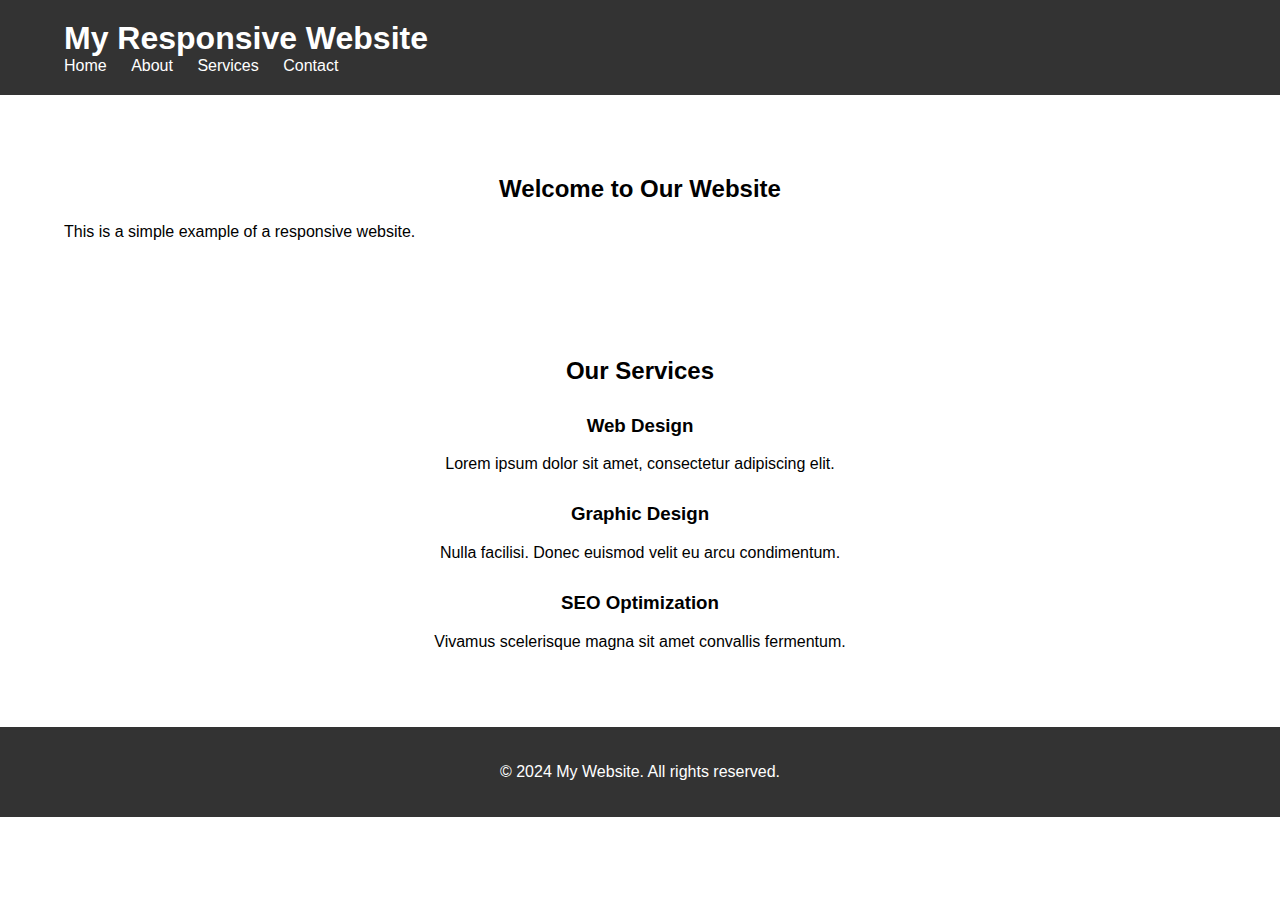
<file: index.html>
<!DOCTYPE html>
<html lang="en">
<head>
    <meta charset="UTF-8">
    <meta name="viewport" content="width=device-width, initial-scale=1.0">
    <title>Responsive Website</title>
    <link rel="stylesheet" href="styles.css">
</head>
<body>
    <header>
        <div class="container">
            <h1>My Responsive Website</h1>
            <nav>
                <ul>
                    <li><a href="index.html">Home</a></li>
                    <li><a href="about.html">About</a></li>
                    <li><a href="services.html">Services</a></li>
                    <li><a href="contact.html">Contact</a></li>
                </ul>
            </nav>
        </div>
    </header>
    
    <main>
        <section id="welcome">
            <div class="container">
                <h2>Welcome to Our Website</h2>
                <p>This is a simple example of a responsive website.</p>
            </div>
        </section>

        <section id="services">
            <div class="container">
                <h2>Our Services</h2>
                <div class="service">
                    <h3>Web Design</h3>
                    <p>Lorem ipsum dolor sit amet, consectetur adipiscing elit.</p>
                </div>
                <div class="service">
                    <h3>Graphic Design</h3>
                    <p>Nulla facilisi. Donec euismod velit eu arcu condimentum.</p>
                </div>
                <div class="service">
                    <h3>SEO Optimization</h3>
                    <p>Vivamus scelerisque magna sit amet convallis fermentum.</p>
                </div>
            </div>
        </section>
    </main>

    <footer>
        <div class="container">
            <p>&copy; 2024 My Website. All rights reserved.</p>
        </div>
    </footer>
</body>
</html>
</file>
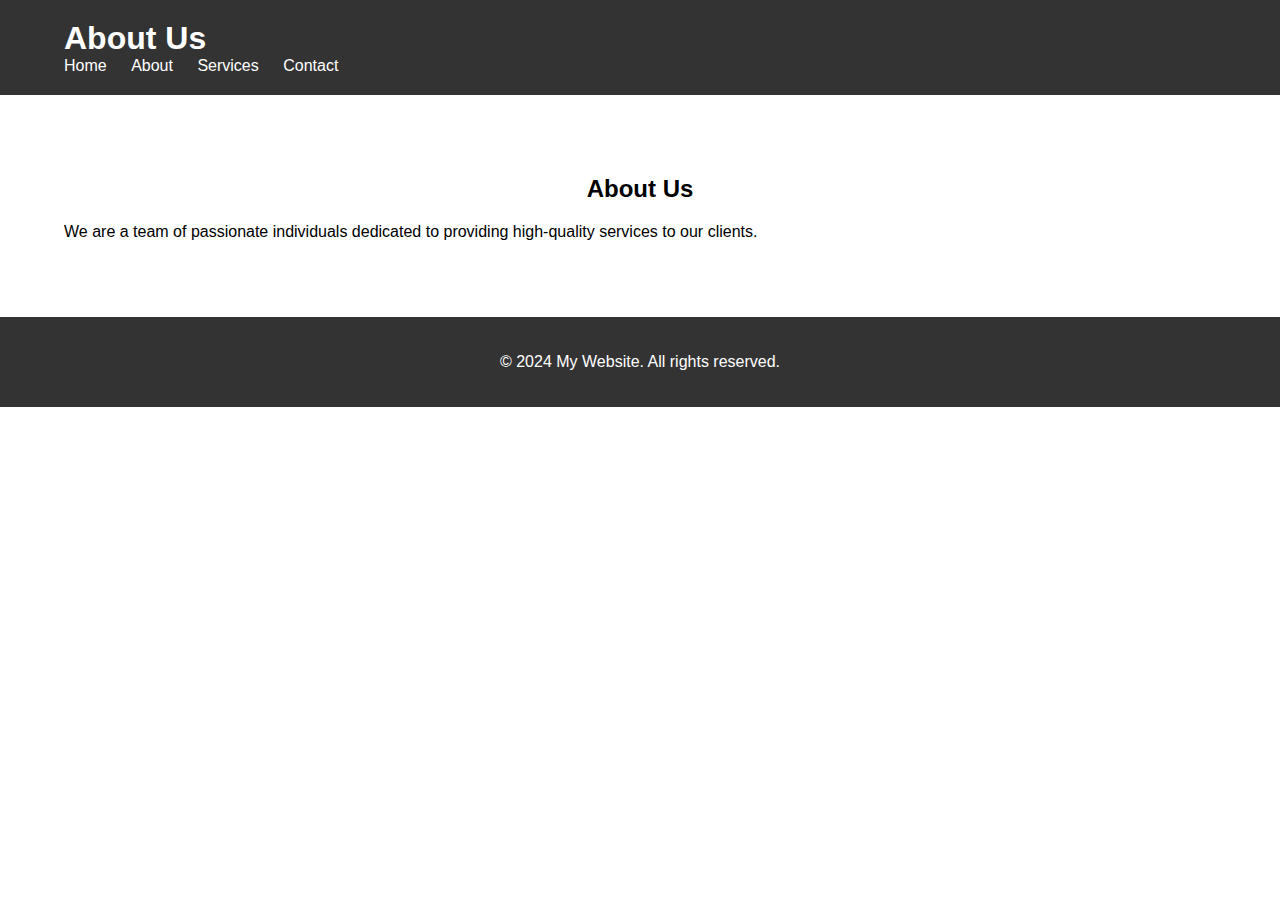
<file: about.html>
<!DOCTYPE html>
<html lang="en">
<head>
    <meta charset="UTF-8">
    <meta name="viewport" content="width=device-width, initial-scale=1.0">
    <title>About Us</title>
    <link rel="stylesheet" href="styles.css">
</head>
<body>
    <header>
        <div class="container">
            <h1>About Us</h1>
            <nav>
                <ul>
                    <li><a href="index.html">Home</a></li>
                    <li><a href="about.html">About</a></li>
                    <li><a href="services.html">Services</a></li>
                    <li><a href="contact.html">Contact</a></li>
                </ul>
            </nav>
        </div>
    </header>
    
    <main>
        <section id="about">
            <div class="container">
                <h2>About Us</h2>
                <p>We are a team of passionate individuals dedicated to providing high-quality services to our clients.</p>
            </div>
        </section>
    </main>

    <footer>
        <div class="container">
            <p>&copy; 2024 My Website. All rights reserved.</p>
        </div>
    </footer>
</body>
</html>
</file>
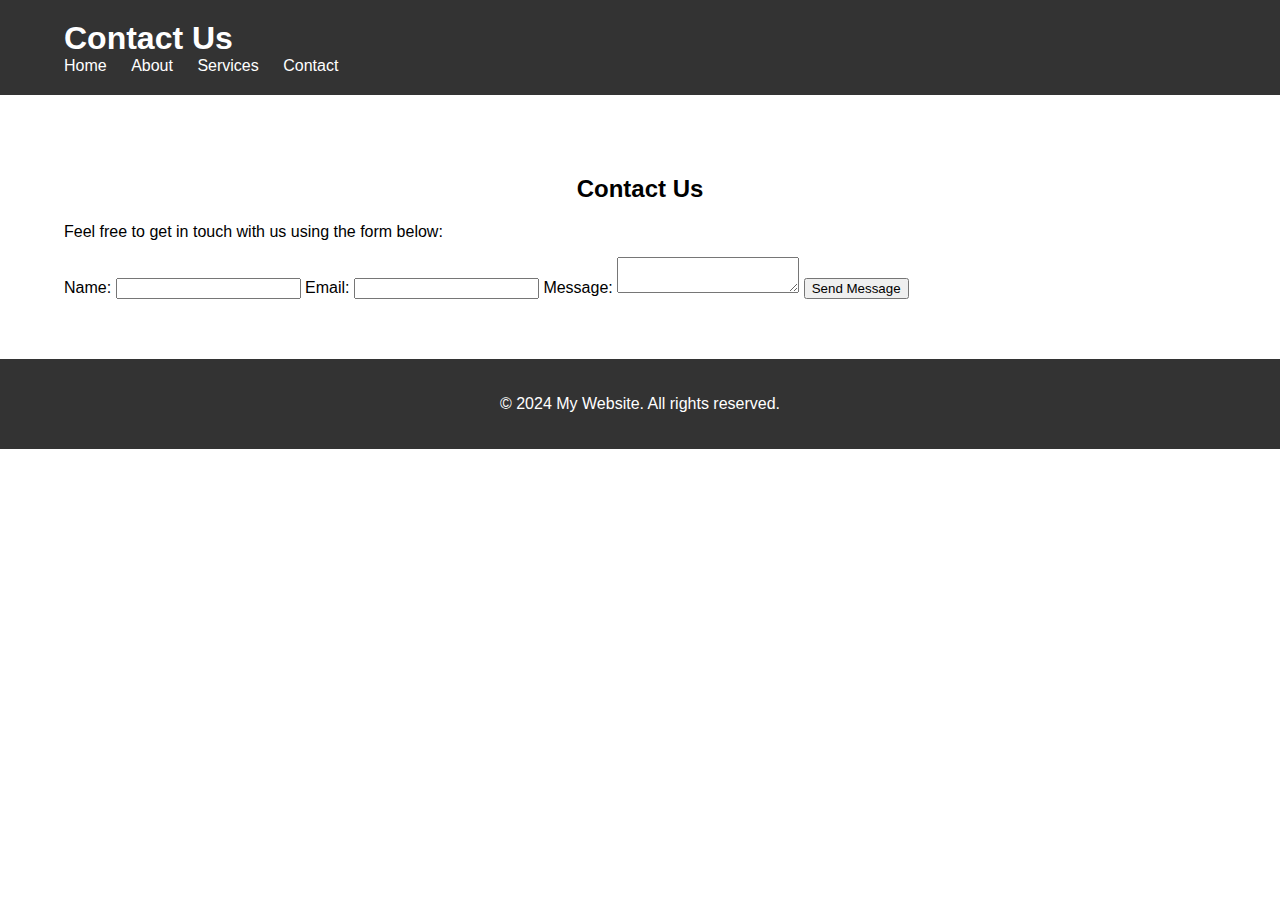
<file: contact.html>
<!DOCTYPE html>
<html lang="en">
<head>
    <meta charset="UTF-8">
    <meta name="viewport" content="width=device-width, initial-scale=1.0">
    <title>Contact Us</title>
    <link rel="stylesheet" href="styles.css">
</head>
<body>
    <header>
        <div class="container">
            <h1>Contact Us</h1>
            <nav>
                <ul>
                    <li><a href="index.html">Home</a></li>
                    <li><a href="about.html">About</a></li>
                    <li><a href="services.html">Services</a></li>
                    <li><a href="contact.html">Contact</a></li>
                </ul>
            </nav>
        </div>
    </header>
    
    <main>
        <section id="contact">
            <div class="container">
                <h2>Contact Us</h2>
                <p>Feel free to get in touch with us using the form below:</p>
                <form action="#" method="post">
                    <label for="name">Name:</label>
                    <input type="text" id="name" name="name" required>
                    <label for="email">Email:</label>
                    <input type="email" id="email" name="email" required>
                    <label for="message">Message:</label>
                    <textarea id="message" name="message" required></textarea>
                    <button type="submit">Send Message</button>
                </form>
            </div>
        </section>
    </main>

    <footer>
        <div class="container">
            <p>&copy; 2024 My Website. All rights reserved.</p>
        </div>
    </footer>
</body>
</html>
</file>
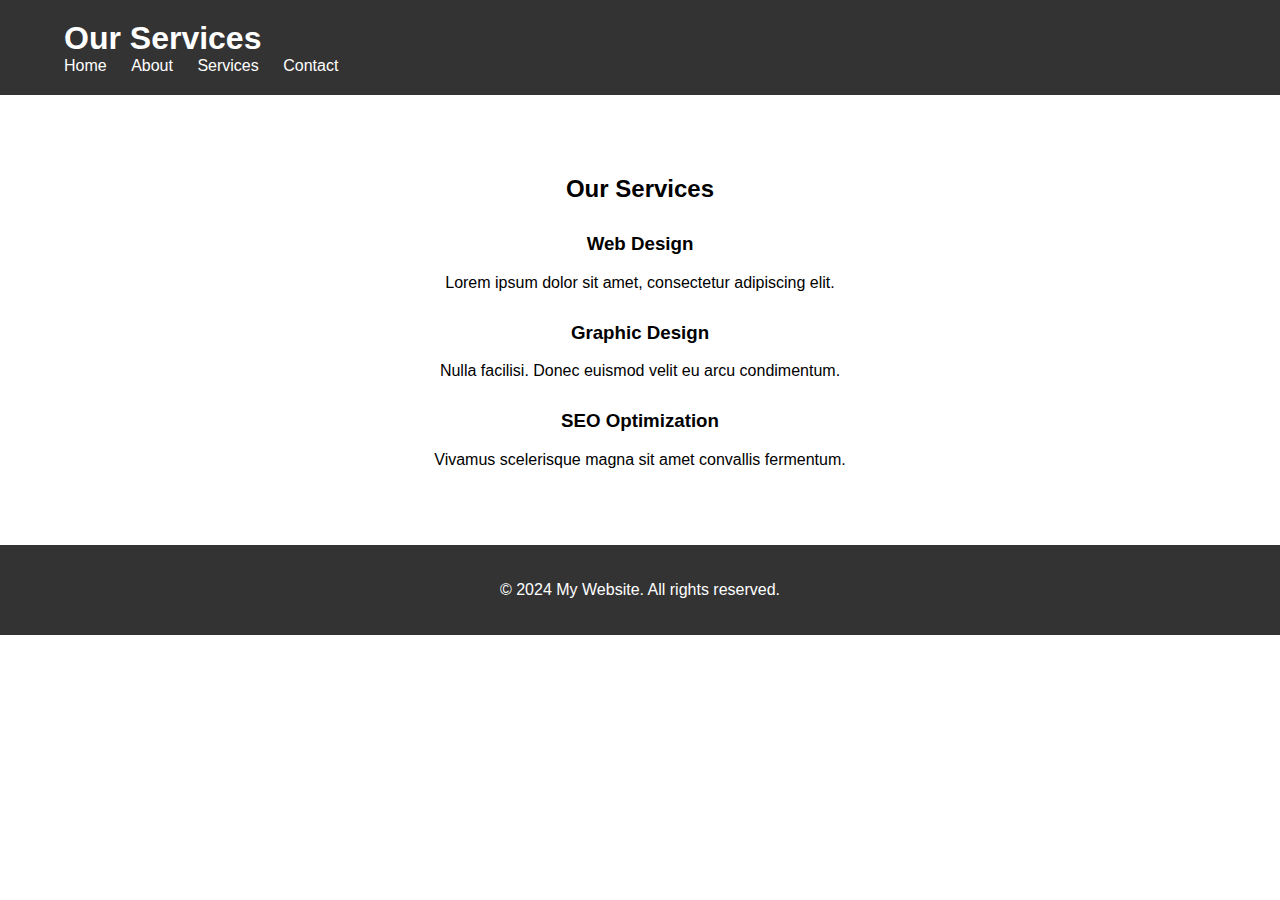
<file: services.html>
<!DOCTYPE html>
<html lang="en">
<head>
    <meta charset="UTF-8">
    <meta name="viewport" content="width=device-width, initial-scale=1.0">
    <title>Our Services</title>
    <link rel="stylesheet" href="styles.css">
</head>
<body>
    <header>
        <div class="container">
            <h1>Our Services</h1>
            <nav>
                <ul>
                    <li><a href="index.html">Home</a></li>
                    <li><a href="about.html">About</a></li>
                    <li><a href="services.html">Services</a></li>
                    <li><a href="contact.html">Contact</a></li>
                </ul>
            </nav>
        </div>
    </header>
    
    <main>
        <section id="services">
            <div class="container">
                <h2>Our Services</h2>
                <div class="service">
                    <h3>Web Design</h3>
                    <p>Lorem ipsum dolor sit amet, consectetur adipiscing elit.</p>
                </div>
                <div class="service">
                    <h3>Graphic Design</h3>
                    <p>Nulla facilisi. Donec euismod velit eu arcu condimentum.</p>
                </div>
                <div class="service">
                    <h3>SEO Optimization</h3>
                    <p>Vivamus scelerisque magna sit amet convallis fermentum.</p>
                </div>
            </div>
        </section>
    </main>

    <footer>
        <div class="container">
            <p>&copy; 2024 My Website. All rights reserved.</p>
        </div>
    </footer>
</body>
</html>
</file>
<file: styles.css>
/* Reset CSS */
* {
    box-sizing: border-box;
}

body {
    font-family: Arial, sans-serif;
    margin: 0;
    padding: 0;
}

.container {
    width: 90%;
    max-width: 1200px;
    margin: 0 auto;
}

header {
    background-color: #333;
    color: #fff;
    padding: 20px 0;
}

header h1 {
    margin: 0;
}

nav ul {
    list-style-type: none;
    padding: 0;
    margin: 0;
}

nav ul li {
    display: inline;
    margin-right: 20px;
}

nav ul li a {
    color: #fff;
    text-decoration: none;
}

main {
    padding: 20px 0;
}

section {
    padding: 40px 0;
}

h2 {
    text-align: center;
}

.service {
    margin-top: 30px;
    text-align: center;
}

footer {
    background-color: #333;
    color: #fff;
    text-align: center;
    padding: 20px 0;
}

/* Responsive Styles */
@media (max-width: 768px) {
    header {
        padding: 10px 0;
    }
    
    nav ul li {
        display: block;
        margin: 10px 0;
    }

    section {
        padding: 20px 0;
    }
}
</file>
